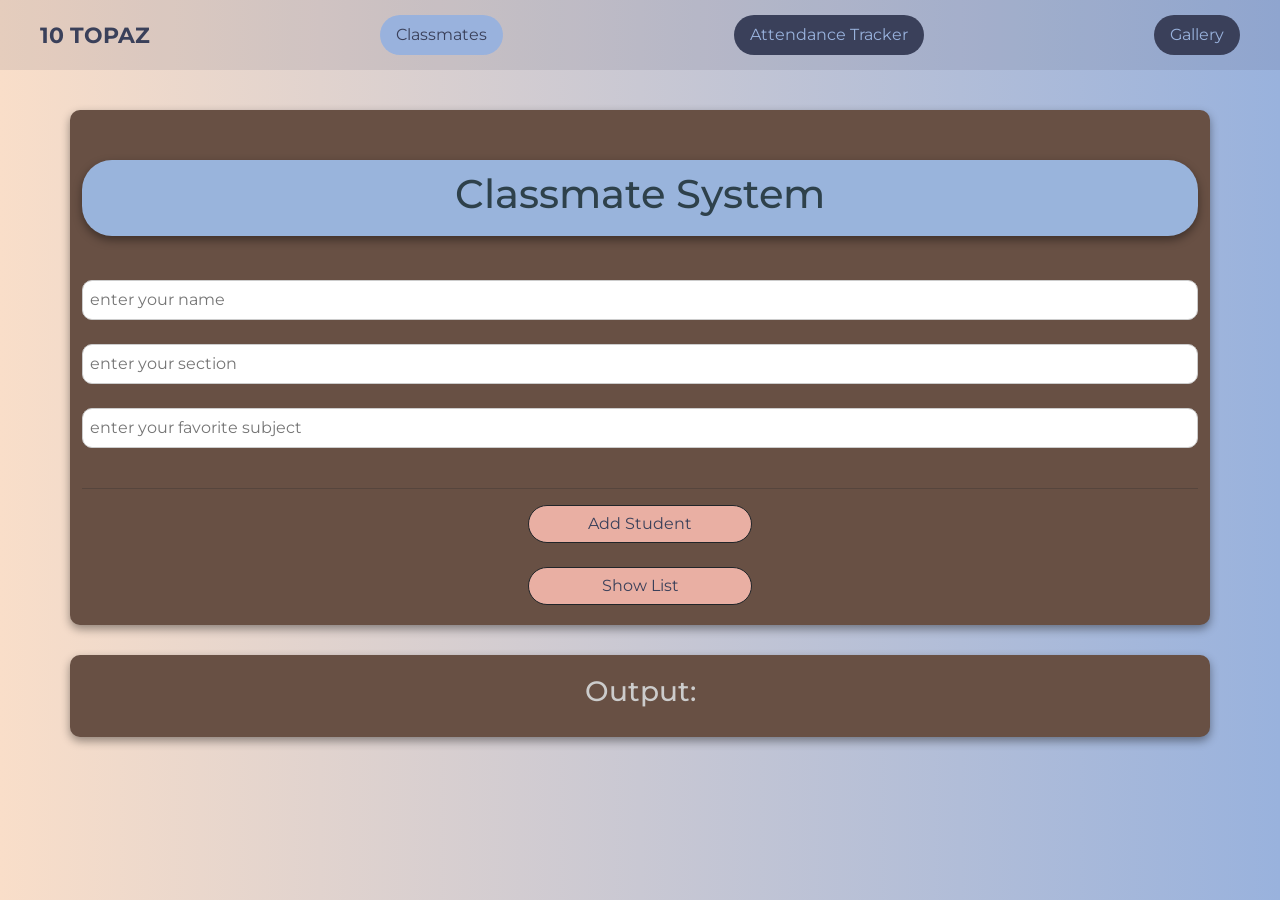
<file: index.html>
<!DOCTYPE html>
<html lang="en">
<head>
    <title>Q4 PROJECT</title>
    <link rel="stylesheet" type="text/css" href="style.css">
    <!-- external css -->

    <link rel="stylesheet" href="https://pyscript.net/releases/2025.7.3/core.css" />
    <script type="module" src="https://pyscript.net/releases/2025.7.3/core.js"></script>
    <!-- python link-->

    <link href="https://cdn.jsdelivr.net/npm/bootstrap@5.3.3/dist/css/bootstrap.min.css" rel="stylesheet">
    <script src="https://cdn.jsdelivr.net/npm/bootstrap@5.3.3/dist/js/bootstrap.bundle.min.js"></script>
    <!-- bootstrap link -->

    <link rel="preconnect" href="https://fonts.googleapis.com">
	<link rel="preconnect" href="https://fonts.gstatic.com" crossorigin>
	<link href="https://fonts.googleapis.com/css2?family=Abril+Fatface&family=Akaya+Kanadaka&family=Alkatra:wght@400..700&family=Audiowide&family=Bokor&family=Bree+Serif&family=Chakra+Petch:ital,wght@0,300;0,400;0,500;0,600;0,700;1,300;1,400;1,500;1,600;1,700&family=Cookie&family=DynaPuff:wght@400..700&family=Eagle+Lake&family=Edu+AU+VIC+WA+NT+Pre:wght@400..700&family=Great+Vibes&family=Lexend+Giga:wght@100..900&family=Madimi+One&family=Nanum+Myeongjo&family=Playfair+Display:ital,wght@0,400..900;1,400..900&family=Playwrite+AU+SA:wght@100..400&family=Playwrite+GB+S:ital,wght@0,100..400;1,100..400&family=Quantico:ital,wght@0,400;0,700;1,400;1,700&family=Silkscreen:wght@400;700&family=VT323&display=swap" rel="stylesheet">
    <!-- google fonts link -->

</head>
<body>
    <div class="navb">
        <ul class="nav nav-pills mx-auto nav-wrapper">
            <li class="logo">
                <a href="index.html" class="logo-text">10 TOPAZ</a>
            </li>

            <li class="nav-item activepill rounded-pill">
                <a class="nav-link" id="activepill" href="index.html">Classmates</a>
            </li>

            <li class="nav-item rounded-pill">
                <a class="nav-link" href="attendance/index.html">Attendance Tracker</a>
            </li>

            <li class="nav-item rounded-pill">
                <a class="nav-link" href="gallery/index.html">Gallery</a>
            </li>

        </ul>
    </div>
    <!-- navbar -->

    <div class="container">
        <div class="container" id="header">
            <h1>Classmate System</h1>
        </div>
        
        <br>

        <form>
            <div class="center">
                <input type="text" placeholder="enter your name" id="input1"><br><br>
                <input type="text" placeholder="enter your section" id="input2"><br><br>
                <input type="text" placeholder="enter your favorite subject" id="input3"><br><br>
                <hr>
                <input type="button" class="btn btn-dark rounded-pill" py-click="introduce" value="Add Student"> <br><br>
                <input type="button" class="btn btn-dark rounded-pill" py-click="class_info" value="Show List">
            </div>
        </form>
    </div>
    
    <div class="container">
        <h3 id="display1">Output: </h3>
    </div>

    <py-script src="main.py"></py-script>
    <br>
</body>
</html>
</file>
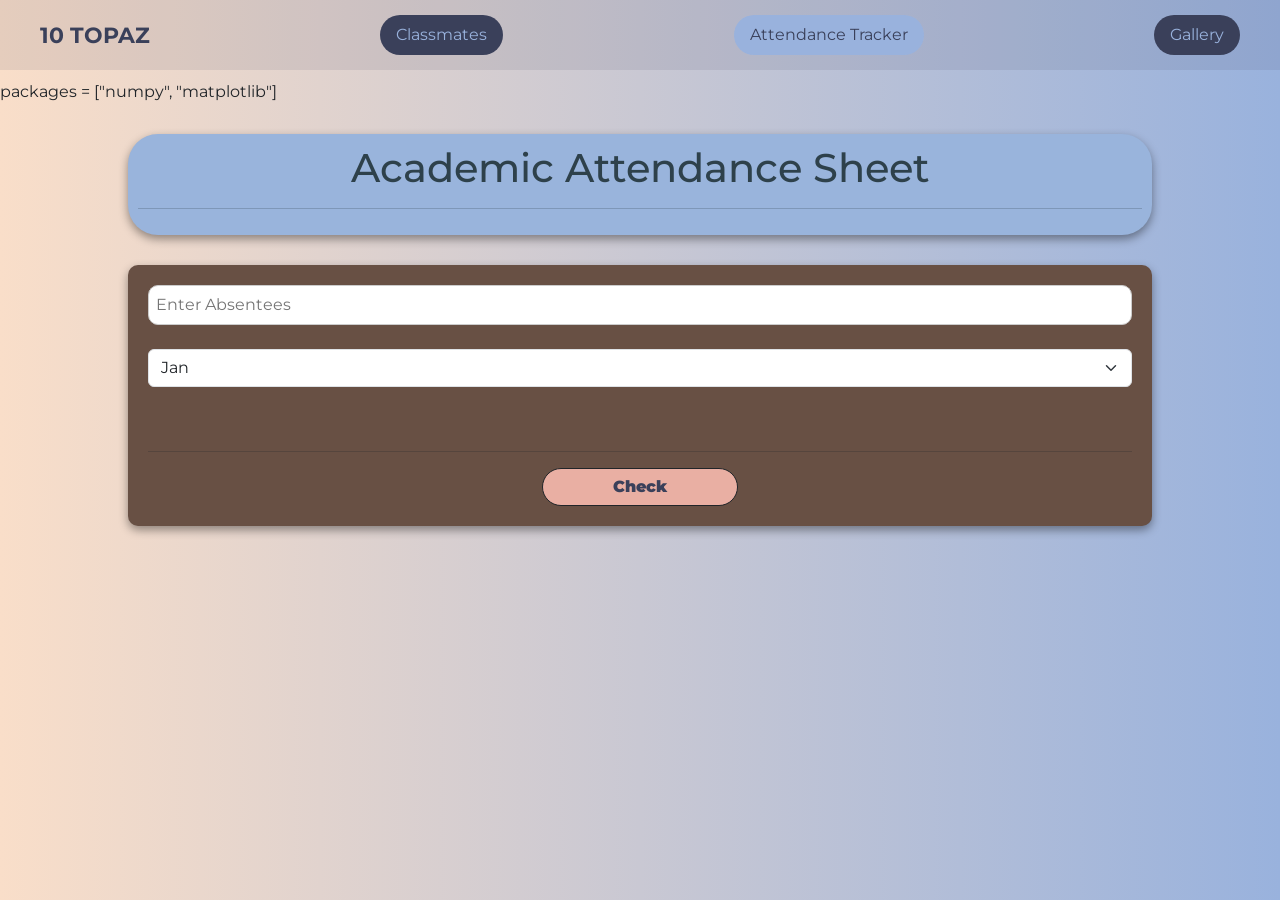
<file: attendance/index.html>
<!DOCTYPE html>
<html lang="en">

<head>
    <meta charset="UTF-8">
    <meta name="viewport" content="width=device-width, initial-scale=1.0">
    <!-- Links for Bootstrap --!>
    <link href="https://cdn.jsdelivr.net/npm/bootstrap@5.3.3/dist/css/bootstrap.min.css" rel="stylesheet"
        integrity="sha384-QWTKZyjpPEjISv5WaRU9OFeRpok6YctnYmDr5pNlyT2bRjXh0JMhjY6hW+ALEwIH" crossorigin="anonymous">
    <script src="https://cdn.jsdelivr.net/npm/bootstrap@5.3.3/dist/js/bootstrap.bundle.min.js"
        integrity="sha384-YvpcrYf0tY3lHB60NNkmXc5s9fDVZLESaAA55NDzOxhy9GkcIdslK1eN7N6jIeHz"
        crossorigin="anonymous"></script>
     <!-- Links for Fonts --!>
    <link rel="preconnect" href="https://fonts.googleapis.com">
    <link rel="preconnect" href="https://fonts.gstatic.com" crossorigin>
    <link
        href="https://fonts.googleapis.com/css2?family=Crimson+Text:ital,wght@0,400;0,600;0,700;1,400;1,600;1,700&family=Emblema+One&family=Playwrite+IT+Moderna:wght@100..400&display=swap"
        rel="stylesheet">
     <!-- Links for Python --!>
    <link rel="stylesheet" href="https://pyscript.net/releases/2025.7.3/core.css" />
    <script type="module" src="https://pyscript.net/releases/2025.7.3/core.js"></script>
     <!-- Links for CSS --!>
    <link rel="stylesheet" href="style.css">
     <!-- Package for Numpy and matplotlib --!>
    <py-config>
        packages = ["numpy", "matplotlib"]
    </py-config>
    <title>Skills Test: Attendance sheet</title>
</head>

<body>
<!--Navbar--!>
    <div class="navb">
        <ul class="nav nav-pills mx-auto nav-wrapper">
            <li class="logo">
                <a href="index.html" class="logo-text">10 TOPAZ</a>
            </li>

            <li class="nav-item rounded-pill">
                <a class="nav-link"  href="../index.html">Classmates</a>
            </li>

            <li class="nav-item activepill rounded-pill">
                <a class="nav-link" id="activepill" href="../attendance/index.html">Attendance Tracker</a>
            </li>

            <li class="nav-item rounded-pill">
                <a class="nav-link" href="../gallery/index.html">Gallery</a>
            </li>

        </ul>
    </div>

    <div class="container" id="header">
        <h1>Academic Attendance Sheet</h1>
        <hr>
    </div>
    
    <div class="container">
        <form> <!--Form for data collection--!>
            <input type="number" id="input1" placeholder="Enter Absentees"> <!--input connected to python--!>
            <br>
            <br>
            <select class="form-select" id="input2">
                <option>Jan</option>
                <option>Feb</option>
                <option>Mar</option>
                <option>Apr</option>
                <option>May</option>
                <option>Aug</option>
                <option>Sept</option>
                <option>Oct</option>
                <option>Nov</option>
                <option>Dec</option>
            </select>
            <br>
            <br>
            <hr>
            <input type="button" class="btn btn-dark rounded-pill" py-click="graph" value="Check"> <!--button with python event--!>
    
        </form>
    </div>

    <py-script src="main.py"></py-script> <!--Connection to pyscript--!>
</body>

</html>
</file>
<file: style.css>
@import url('https://fonts.googleapis.com/css2?family=Montserrat:wght@300;400;500;600;700&display=swap');

* {
    margin: 0;
    padding: 0;
    box-sizing: border-box;
    font-family: 'Montserrat', sans-serif;
}

body {
    background-color: #c9d6ff;
    background: linear-gradient(to right, #F9DEC9, #99B2DD);
    display: block;
    align-items: center;
    justify-content: center;
    flex-direction: column;
    height: 100vh;
    padding-top: 80px !important;
    padding-bottom: 80px;
    min-height: 100vh; 
}

.navb {
    background-color: rgba(58, 64, 90, 0.1);
    position:fixed;
    width: 100%;
    z-index: 1000;
    padding: 15px 25px;
    top: 0;
    margin-bottom: 50px !important;
}

.navb .nav-item{
    background-color: #3A405A;
    color: #99B2DD;
}

.navb .nav-link {
    color: #99B2DD;
}

.navb .activepill{
    background-color: #99B2DD !important;
    color: #3A405A !important;
}

.navb .activepill .nav-link{
    color: #3A405A !important;
}

.nav-wrapper {
    display: flex;
    align-items: center;
    justify-content: space-between; /* logo left, links right */
    max-width: 1200px;
    margin: 0 auto;
}

.logo-text {
    font-size: 22px;
    font-weight: 700;
    color: #3A405A;
    text-decoration: none;
}

.logo-text:hover {
    color: #6fc3ff;
}



input {
    width: 100%;
    padding: 7px;
    border: 1px solid #ccc;
    border-radius: 10px;
}

.btn-dark {
    width: 20% !important;
    color: #3A405A !important;
    font-weight: 900;
    background-color: #E9AFA3 !important;
}


.container {
    background-color: #685044;
    padding: 20px;
    border-radius: 10px;
    width: 80%;
    box-shadow: 0px 4px 10px rgba(0, 0, 0, 0.4);
    margin-bottom: 30px;
    margin-top: 30px;
    text-align: center;
    align-items: center;
}

#header {
    text-align: center;
    color: #2E414B;
    background-color:#99b4dc;
    padding: 10px;
    border-radius: 30px;
    font-family: "Madimi One", serif;
    font-weight: 400;
    font-style: normal;
    box-shadow: 0px 4px 10px rgba(0, 0, 0, 0.4);
    margin-bottom: 20px;
}

h3 {
    text-align: center;
    color: #ccc !important;
}

button {
    background-color: #99b4dc !important;
    color: #2E414B !important;
    width: 100%;
}
</file>
<file: attendance/style.css>
@import url('https://fonts.googleapis.com/css2?family=Montserrat:wght@300;400;500;600;700&display=swap');

* {
    margin: 0;
    padding: 0;
    box-sizing: border-box;
    font-family: 'Montserrat', sans-serif;
}

body {
    background-color: #c9d6ff;
    background: linear-gradient(to right, #F9DEC9, #99B2DD);
    display: block;
    align-items: center;
    justify-content: center;
    flex-direction: column;
    height: 100vh;
    padding-top: 80px !important;
    padding-bottom: 80px;
    min-height: 100vh; 
}

.navb {
    background-color: rgba(58, 64, 90, 0.1);
    position:fixed;
    width: 100%;
    z-index: 1000;
    padding: 15px 25px;
    top: 0;
    margin-bottom: 50px !important;
}

.navb .nav-item{
    background-color: #3A405A;
    color: #99B2DD;
}

.navb .nav-link {
    color: #99B2DD;
}

.navb .activepill{
    background-color: #99B2DD !important;
    color: #3A405A !important;
}

.navb .activepill .nav-link{
    color: #3A405A !important;
}

.nav-wrapper {
    display: flex;
    align-items: center;
    justify-content: space-between; /* logo left, links right */
    max-width: 1200px;
    margin: 0 auto;
}

.logo-text {
    font-size: 22px;
    font-weight: 700;
    color: #3A405A;
    text-decoration: none;
}

.logo-text:hover {
    color: #6fc3ff;
}



input {
    width: 100%;
    padding: 7px;
    border: 1px solid #ccc;
    border-radius: 10px;
}

.btn-dark {
    width: 20% !important;
    color: #3A405A !important;
    font-weight: 900;
    background-color: #E9AFA3 !important;
}


.container {
    background-color: #685044;
    padding: 20px;
    border-radius: 10px;
    width: 80%;
    box-shadow: 0px 4px 10px rgba(0, 0, 0, 0.4);
    margin-bottom: 30px;
    margin-top: 30px;
    text-align: center;
    align-items: center;
}

#header {
    text-align: center;
    color: #2E414B;
    background-color:#99b4dc;
    padding: 10px;
    border-radius: 30px;
    font-family: "Madimi One", serif;
    font-weight: 400;
    font-style: normal;
    box-shadow: 0px 4px 10px rgba(0, 0, 0, 0.4);
    margin-bottom: 20px;
}

h3 {
    text-align: center;
    color: #ccc !important;
}

button {
    background-color: #99b4dc !important;
    color: #2E414B !important;
    width: 100%;
}
</file>
